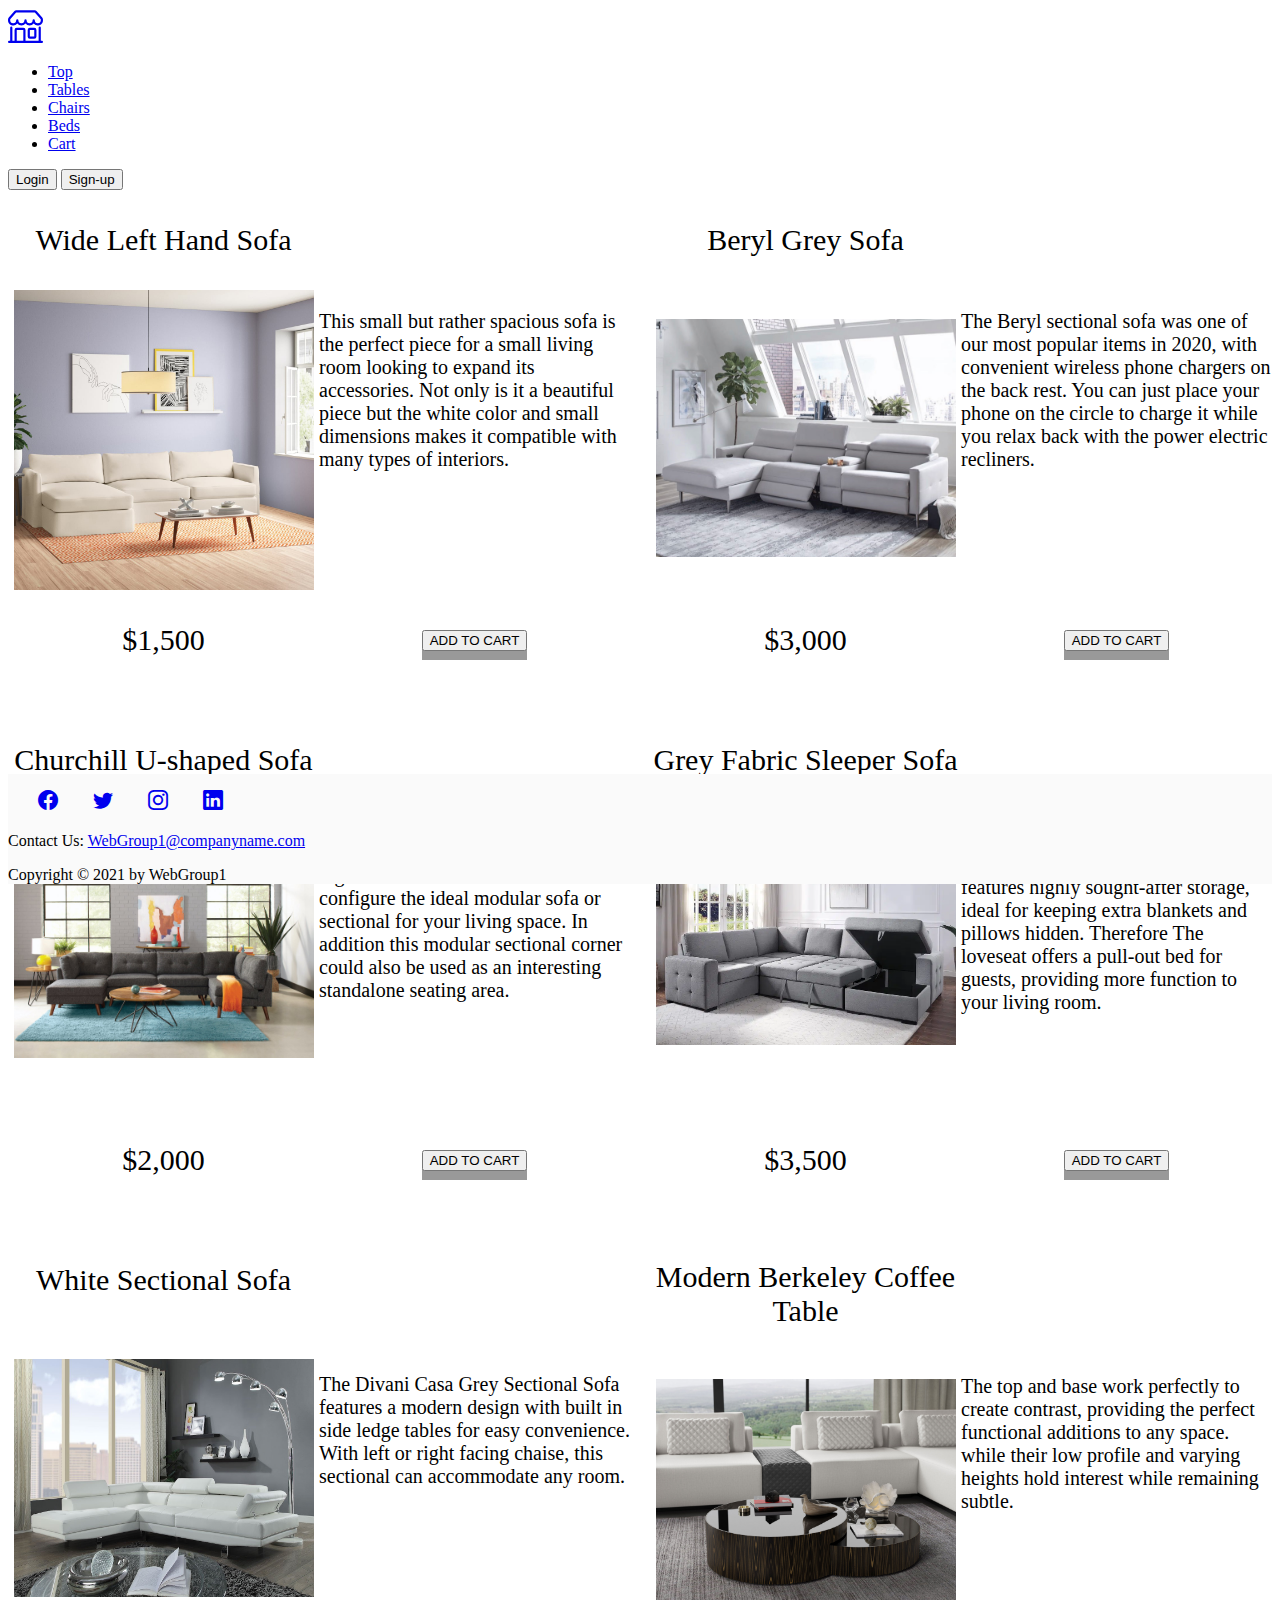
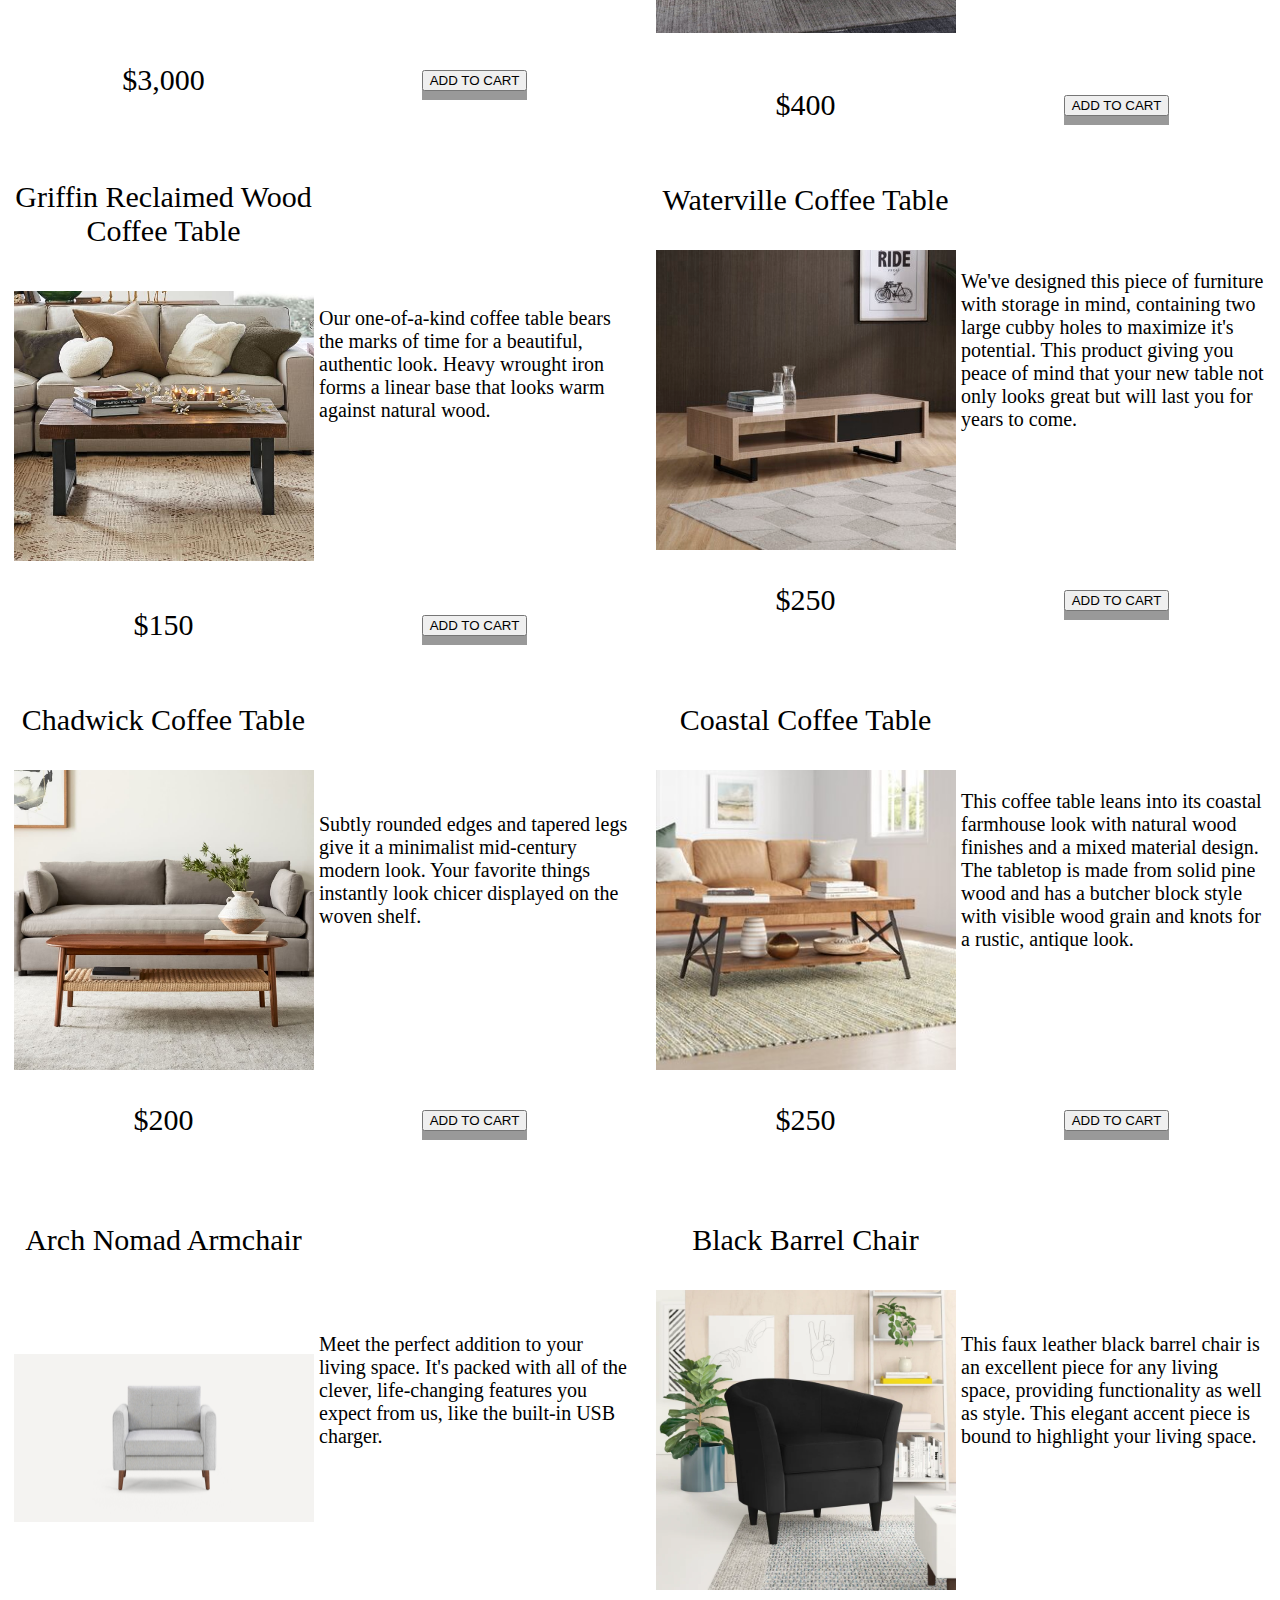
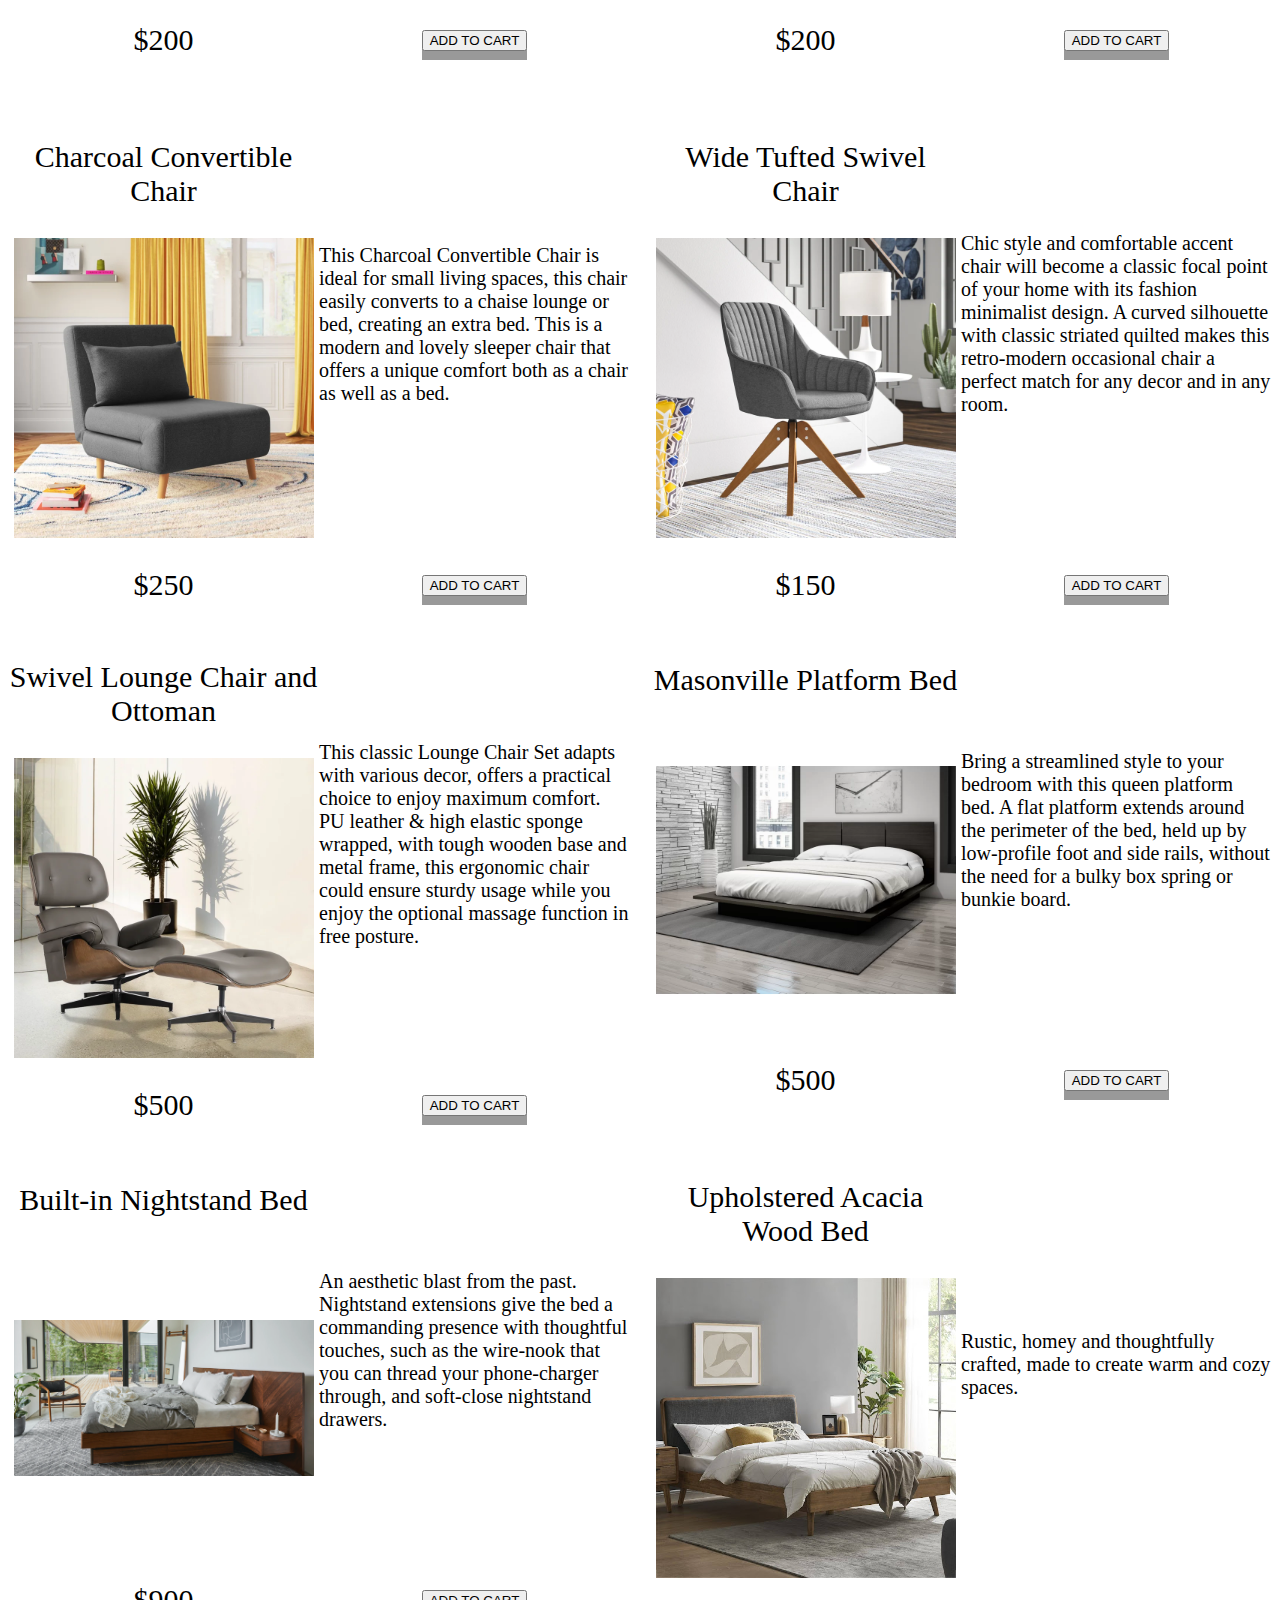
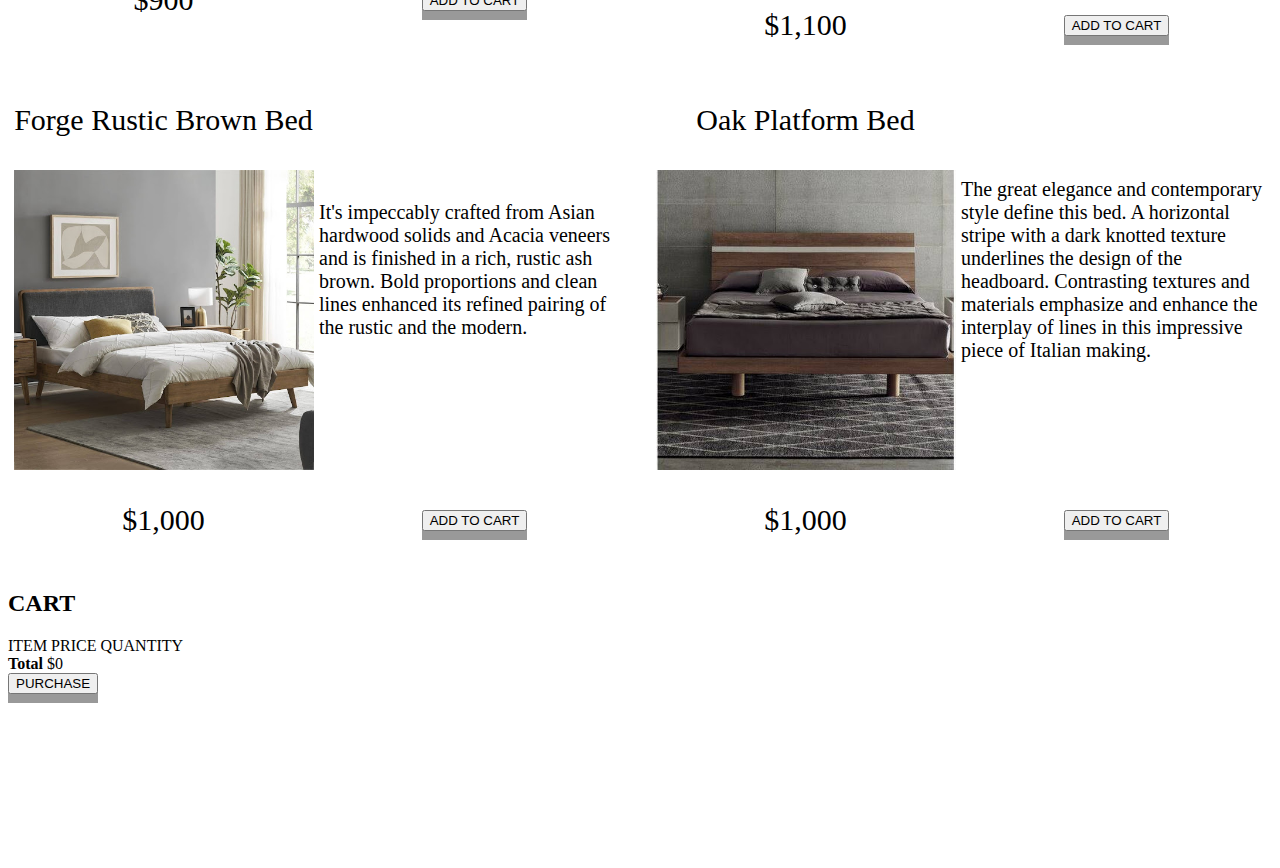
<file: WebsiteProducts/index.html>
﻿<!DOCTYPE html>
<html lang="en" xmlns="http://www.w3.org/1999/xhtml">
    <head>
        <meta charset="utf-8" />
        <!-- bootstrap -->
        <link href="https://cdn.jsdelivr.net/npm/bootstrap@5.1.3/dist/css/bootstrap.min.css" rel="stylesheet" integrity="sha384-1BmE4kWBq78iYhFldvKuhfTAU6auU8tT94WrHftjDbrCEXSU1oBoqyl2QvZ6jIW3" crossorigin="anonymous">
        <!-- Option 1: Bootstrap Bundle with Popper -->
        <script src="https://cdn.jsdelivr.net/npm/bootstrap@5.1.3/dist/js/bootstrap.bundle.min.js" integrity="sha384-ka7Sk0Gln4gmtz2MlQnikT1wXgYsOg+OMhuP+IlRH9sENBO0LRn5q+8nbTov4+1p" crossorigin="anonymous"></script>
        <!-- custom css -->
        <link rel="stylesheet" type="text/css" href="custom1.2.css">
        <!-- footer icons -->
        <link rel="stylesheet" href="https://cdn.jsdelivr.net/npm/bootstrap-icons@1.5.0/font/bootstrap-icons.css">
        <title></title>
    </head>
    <script src="cart1.js" defer></script>
    <body>
        <!-- website header -->
        <div class="pre-container">
            <div class="container">
                <header class="d-flex flex-wrap align-items-center justify-content-center justify-content-md-between py-3 mb-4 border-bottom">
                    <a href="#" class="d-flex align-items-center col-md-3 mb-2 mb-md-0 text-dark text-decoration-none">
                        <svg xmlns="http://www.w3.org/2000/svg" width="35" height="35" fill="currentColor" class="bi bi-shop" viewBox="0 0 16 16">
                            <path d="M2.97 1.35A1 1 0 0 1 3.73 1h8.54a1 1 0 0 1 .76.35l2.609 3.044A1.5 1.5 0 0 1 16 5.37v.255a2.375 2.375 0 0 1-4.25 1.458A2.371 2.371 0 0 1 9.875 8 2.37 2.37 0 0 1 8 7.083 2.37 2.37 0 0 1 6.125 8a2.37 2.37 0 0 1-1.875-.917A2.375 2.375 0 0 1 0 5.625V5.37a1.5 1.5 0 0 1 .361-.976l2.61-3.045zm1.78 4.275a1.375 1.375 0 0 0 2.75 0 .5.5 0 0 1 1 0 1.375 1.375 0 0 0 2.75 0 .5.5 0 0 1 1 0 1.375 1.375 0 1 0 2.75 0V5.37a.5.5 0 0 0-.12-.325L12.27 2H3.73L1.12 5.045A.5.5 0 0 0 1 5.37v.255a1.375 1.375 0 0 0 2.75 0 .5.5 0 0 1 1 0zM1.5 8.5A.5.5 0 0 1 2 9v6h1v-5a1 1 0 0 1 1-1h3a1 1 0 0 1 1 1v5h6V9a.5.5 0 0 1 1 0v6h.5a.5.5 0 0 1 0 1H.5a.5.5 0 0 1 0-1H1V9a.5.5 0 0 1 .5-.5zM4 15h3v-5H4v5zm5-5a1 1 0 0 1 1-1h2a1 1 0 0 1 1 1v3a1 1 0 0 1-1 1h-2a1 1 0 0 1-1-1v-3zm3 0h-2v3h2v-3z"/>
                        </svg>
                    </a>
                    <ul class="nav col-12 col-md-auto mb-2 justify-content-center mb-md-0">
                        <!-- older nav bar items -->
                        <!--
                        <li><a href="#" class="nav-link px-2 link-secondary">Home</a></li>
                        <li><a href="#" class="nav-link px-2 link-dark">Clothes</a></li>
                        <li><a href="#" class="nav-link px-2 link-dark">Furniture</a></li>
                        <li><a href="#" class="nav-link px-2 link-dark">Games</a></li>
                        -->
                        <!-- <li><a href="#" class="nav-link px-2 link-dark">Cart</a></li> idea for implementing dropdown menu w/ PHP -->
                        <!--
                        <li><a href="#" class="nav-link px-2 link-dark">About</a></li> -->
                        <!-- new nav bar items -->
                        <li><a href="#" class="nav-link px-2 link-secondary">Top</a></li>
                        <li><a href="#six" class="nav-link px-2 link-dark">Tables</a></li>
                        <li><a href="#eleven" class="nav-link px-2 link-dark">Chairs</a></li>
                        <li><a href="#sixteen" class="nav-link px-2 link-dark">Beds</a></li>
                        <li><a href="#Cart" class="nav-link px-2 link-dark">Cart</a></li>
                    </ul>
                    <div class="col-md-3 text-end">
                        <button type="button" class="btn btn-outline-primary me-2">Login</button>
                        <button type="button" class="btn btn-primary">Sign-up</button>
                    </div>
                </header>
            </div>
        </div>
        <section class="Furniture">
            <!--heading-------->
            <div class="Sofa-heading">
            </div>
            <!--products----------------------->
            <div class="products-container">
                <!-- containers example for css -->
                <!--product-box-x-->
                <!--name-->
                <!--<div class="product-box" id="">-->
                <!--<div class="p-name"><p></p></div>-->
                <!--img-->
                <!--<div class="p-image"><img class="product-img" src="" alt="" width="300"></div>-->
                <!--desc-->
                <!--<div class="p-info"><p></p></div>-->
                <!--price-->
                <!--<div class="p-price"><p></p></div>-->
                <!--cart-button-->
                <!--<a href="#" class="add-cart"><i class="fas fa-shopping-cart"></i></a>-->
                <!--<button class="btn btn-primary shop-item-button" type="button">ADD TO CART</button>-->
                <!--</div>-->
                <!--product-box-1-->
                <!--name-->
                <div class="product-box" id="one">
                    <div class="p-name"><p>Wide Left Hand Sofa</p></div>
                    <!--img-->
                    <div class="p-image"><img class="product-img" src="final_products/wide_left_hand_sofa.jpeg" alt="Wide Left Hand Sofa" width="300"></div>
                    <!--desc-->
                    <div class="p-info"><p>This small but rather spacious sofa is the perfect piece for a small living room looking to expand its accessories. Not only is it a beautiful piece but the white color and small dimensions makes it compatible with many types of interiors.</p></div>
                    <!--price-->
                    <div class="p-price"><p>$1,500</p></div>
                    <!--cart-button-->
                    <div class="product-img">
                        <a href="#" class="add-cart"><i class="fas fa-shopping-cart"></i></a>
                        <button class="btn btn-primary shop-item-button" type="button">ADD TO CART</button>
                    </div>
                </div>
                <!--product-box-2-->
                <!--name-->
                <div class="product-box" id="two">
                    <div class="p-name"><p>Beryl Grey Sofa</p></div>
                    <!--img-->
                    <div class="p-image"><img class="product-img" src="final_products/beryl_grey_sofa.jpeg" alt="Beryl Grey Sofa" width="300"></div>
                    <!--desc-->
                    <div class="p-info"><p>The Beryl sectional sofa was one of our most popular items in 2020, with convenient wireless phone chargers on the back rest. You can just place your phone on the circle to charge it while you relax back with the power electric recliners.</p></div>
                    <!--price-->
                    <div class="p-price"><p>$3,000</p></div>
                    <!--cart-button-->
                    <div class="product-img">
                        <a href="#" class="add-cart"><i class="fas fa-shopping-cart"></i></a>
                        <button class="btn btn-primary shop-item-button" type="button">ADD TO CART</button>
                    </div>
                </div>
                <!--product-box-3-->
                <!--name-->
                <div class="product-box" id="three">
                    <div class="p-name"><p>Churchill U-shaped Sofa</p></div>
                    <!--img-->
                    <div class="p-image"><img class="product-img" src="final_products/churchill_ushape_sofa.jpeg" alt="Churchill U-shaped Sofa" width="300"></div>
                    <!--desc-->
                    <div class="p-info"><p>Mix and match this modular corner section from the Churchill collection together with armless chairs to configure the ideal modular sofa or sectional for your living space. In addition this modular sectional corner could also be used as an interesting standalone seating area.</p></div>
                    <!--price-->
                    <div class="p-price"><p>$2,000</p></div>
                    <!--cart-button-->
                    <div class="product-img">
                        <a href="#" class="add-cart"><i class="fas fa-shopping-cart"></i></a>
                        <button class="btn btn-primary shop-item-button" type="button">ADD TO CART</button>
                    </div>
                </div>
                <!--product-box-4-->
                <!--name-->
                <div class="product-box" id="four">
                    <div class="p-name"><p>Grey Fabric Sleeper Sofa</p></div>
                    <!--img-->
                    <div class="p-image"><img class="product-img" src="final_products/grey_fabric_sleeper_sofa.jpeg" alt="Grey Fabric Sleeper Sofa" width="300"></div>
                    <!--desc-->
                    <div class="p-info"><p>Kick back and relax after a long day at the office on this Nardo storage sleeper sectional sofa. The chaise features highly sought-after storage, ideal for keeping extra blankets and pillows hidden. Therefore The loveseat offers a pull-out bed for guests, providing more function to your living room.</p></div>
                    <!--price-->
                    <div class="p-price"><p>$3,500</p></div>
                    <!--cart-button-->
                    <div class="product-img">
                        <a href="#" class="add-cart"><i class="fas fa-shopping-cart"></i></a>
                        <button class="btn btn-primary shop-item-button" type="button">ADD TO CART</button>
                    </div>
                </div>
                <!--product-box-5-->
                <!--name-->
                <div class="product-box" id="five">
                    <div class="p-name"><p>White Sectional Sofa</p></div>
                    <!--img-->
                    <div class="p-image"><img class="product-img" src="final_products/white_sectional_sofa.jpeg" alt="White Sectional Sofa" width="300"></div>
                    <!--desc-->
                    <div class="p-info"><p>The Divani Casa Grey Sectional Sofa features a modern design with built in side ledge tables for easy convenience. With left or right facing chaise, this sectional can accommodate any room.</p></div>
                    <!--price-->
                    <div class="p-price"><p>$3,000</p></div>
                    <!--cart-button-->
                    <div class="product-img">
                        <a href="#" class="add-cart"><i class="fas fa-shopping-cart"></i></a>
                        <button class="btn btn-primary shop-item-button" type="button">ADD TO CART</button>
                    </div>
                </div>
                <!--product-box-6-->
                <!--name-->
                <div class="product-box" id="six">
                    <div class="p-name"><p>Modern Berkeley Coffee Table</p></div>
                    <!--img-->
                    <div class="p-image"><img class="product-img" src="final_products/modern_berkeley_coffee_table.jpeg" alt="Modern Berkeley Coffee Table" width="300"></div>
                    <!--desc-->
                    <div class="p-info"><p>The top and base work perfectly to create contrast, providing the perfect functional additions to any space. while their low profile and varying heights hold interest while remaining subtle.</p></div>
                    <!--price-->
                    <div class="p-price"><p>$400</p></div>
                    <!--cart-button-->
                    <div class="product-img">
                        <a href="#" class="add-cart"><i class="fas fa-shopping-cart"></i></a>
                        <button class="btn btn-primary shop-item-button" type="button">ADD TO CART</button>
                    </div>
                </div>
                <!--product-box-7-->
                <!--name-->
                <div class="product-box" id="seven">
                    <div class="p-name"><p>Griffin Reclaimed Wood Coffee Table</p></div>
                    <!--img-->
                    <div class="p-image"><img class="product-img" src="final_products/griffin_reclaimed_wood_coffee_table.jpeg" alt="Griffin Reclaimed Wood Coffee Table" width="300"></div>
                    <!--desc-->
                    <div class="p-info"><p>Our one-of-a-kind coffee table bears the marks of time for a beautiful, authentic look. Heavy wrought iron forms a linear base that looks warm against natural wood.</p></div>
                    <!--price-->
                    <div class="p-price"><p>$150</p></div>
                    <!--cart-button-->
                    <div class="product-img">
                        <a href="#" class="add-cart"><i class="fas fa-shopping-cart"></i></a>
                        <button class="btn btn-primary shop-item-button" type="button">ADD TO CART</button>
                    </div>
                </div>
                <!--product-box-8-->
                <!--name-->
                <div class="product-box" id="eight">
                    <div class="p-name"><p>Waterville Coffee Table</p></div>
                    <!--img-->
                    <div class="p-image"><img class="product-img" src="final_products/waterville_coffee_table.jpeg" alt="Waterville Coffee Table" width="300"></div>
                    <!--desc-->
                    <div class="p-info"><p>We've designed this piece of furniture with storage in mind, containing two large cubby holes to maximize it's potential. This product giving you peace of mind that your new table not only looks great but will last you for years to come.</p></div>
                    <!--price-->
                    <div class="p-price"><p>$250</p></div>
                    <!--cart-button-->
                    <div class="product-img">
                        <a href="#" class="add-cart"><i class="fas fa-shopping-cart"></i></a>
                        <button class="btn btn-primary shop-item-button" type="button">ADD TO CART</button>
                    </div>
                </div>
                <!--product-box-9-->
                <!--name-->
                <div class="product-box" id="nine">
                    <div class="p-name"><p>Chadwick Coffee Table</p></div>
                    <!--img-->
                    <div class="p-image"><img class="product-img" src="final_products/chadwick_coffee_table.jpeg" alt="Chadwick Coffee Table" width="300"></div>
                    <!--desc-->
                    <div class="p-info"><p>Subtly rounded edges and tapered legs give it a minimalist mid-century modern look. Your favorite things instantly look chicer displayed on the woven shelf.</p></div>
                    <!--price-->
                    <div class="p-price"><p>$200</p></div>
                    <!--cart-button-->
                    <div class="product-img">
                        <a href="#" class="add-cart"><i class="fas fa-shopping-cart"></i></a>
                        <button class="btn btn-primary shop-item-button" type="button">ADD TO CART</button>
                    </div>
                </div>
                <!--product-box-10-->
                <!--name-->
                <div class="product-box" id="ten">
                    <div class="p-name"><p>Coastal Coffee Table</p></div>
                    <!--img-->
                    <div class="p-image"><img class="product-img" src="final_products/coastal_coffee_table.jpeg" alt="Coastal Coffee Table" width="300"></div>
                    <!--desc-->
                    <div class="p-info"><p>This coffee table leans into its coastal farmhouse look with natural wood finishes and a mixed material design. The tabletop is made from solid pine wood and has a butcher block style with visible wood grain and knots for a rustic, antique look.</p></div>
                    <!--price-->
                    <div class="p-price"><p>$250</p></div>
                    <!--cart-button-->
                    <div class="product-img">
                        <a href="#" class="add-cart"><i class="fas fa-shopping-cart"></i></a>
                        <button class="btn btn-primary shop-item-button" type="button">ADD TO CART</button>
                    </div>
                </div>
                <!--product-box-11-->
                <!--name-->
                <div class="product-box" id="eleven">
                    <div class="p-name"><p>Arch Nomad Armchair</p></div>
                    <!--img-->
                    <div class="p-image"><img class="product-img" src="final_products/arch_nomad_armchair.jpeg" alt="Arch Nomad Armchair" width="300"></div>
                    <!--desc-->
                    <div class="p-info"><p>Meet the perfect addition to your living space. It's packed with all of the clever, life-changing features you expect from us, like the built-in USB charger.</p></div>
                    <!--price-->
                    <div class="p-price"><p>$200</p></div>
                    <!--cart-button-->
                    <div class="product-img">
                        <a href="#" class="add-cart"><i class="fas fa-shopping-cart"></i></a>
                        <button class="btn btn-primary shop-item-button" type="button">ADD TO CART</button>
                    </div>
                </div>
                <!--product-box-12-->
                <!--name-->
                <div class="product-box" id="twelve">
                    <div class="p-name"><p>Black Barrel Chair</p></div>
                    <!--img-->
                    <div class="p-image"><img class="product-img" src="final_products/black_barrel_chair.jpeg" alt="Black Barrel Chair" width="300"></div>
                    <!--desc-->
                    <div class="p-info"><p>This faux leather black barrel chair is an excellent piece for any living space, providing functionality as well as style. This elegant accent piece is bound to highlight your living space.</p></div>
                    <!--price-->
                    <div class="p-price"><p>$200</p></div>
                    <!--cart-button-->
                    <div class="product-img">
                        <a href="#" class="add-cart"><i class="fas fa-shopping-cart"></i></a>
                        <button class="btn btn-primary shop-item-button" type="button">ADD TO CART</button>
                    </div>
                </div>
                <!--product-box-13-->
                <!--name-->
                <div class="product-box" id="thirteen">
                    <div class="p-name"><p>Charcoal Convertible Chair</p></div>
                    <!--img-->
                    <div class="p-image"><img class="product-img" src="final_products/charcoal_convertible_chair.jpeg" alt="Charcoal Convertible Chair" width="300"></div>
                    <!--desc-->
                    <div class="p-info"><p>This Charcoal Convertible Chair is ideal for small living spaces, this chair easily converts to a chaise lounge or bed, creating an extra bed. This is a modern and lovely sleeper chair that offers a unique comfort both as a chair as well as a bed.</p></div>
                    <!--price-->
                    <div class="p-price"><p>$250</p></div>
                    <!--cart-button-->
                    <div class="product-img">
                        <a href="#" class="add-cart"><i class="fas fa-shopping-cart"></i></a>
                        <button class="btn btn-primary shop-item-button" type="button">ADD TO CART</button>
                    </div>
                </div>
                <!--product-box-14-->
                <!--name-->
                <div class="product-box" id="fourteen">
                    <div class="p-name"><p>Wide Tufted Swivel Chair</p></div>
                    <!--img-->
                    <div class="p-image"><img class="product-img" src="final_products/wide_tufted_swivel_chair.jpeg" alt="Wide Tufted Swivel Chair" width="300"></div>
                    <!--desc-->
                    <div class="p-info"><p>Chic style and comfortable accent chair will become a classic focal point of your home with its fashion minimalist design. A curved silhouette with classic striated quilted makes this retro-modern occasional chair a perfect match for any decor and in any room.</p></div>
                    <!--price-->
                    <div class="p-price"><p>$150</p></div>
                    <!--cart-button-->
                    <div class="product-img">
                        <a href="#" class="add-cart"><i class="fas fa-shopping-cart"></i></a>
                        <button class="btn btn-primary shop-item-button" type="button">ADD TO CART</button>
                    </div>
                </div>
                <!--product-box-15-->
                <!--name-->
                <div class="product-box" id="fifteen">
                    <div class="p-name"><p>Swivel Lounge Chair and Ottoman</p></div>
                    <!--img-->
                    <div class="p-image"><img class="product-img" src="final_products/swivel_lounge_chair_and_ottoman.jpeg" alt="Swivel Lounge Chair and Ottoman" width="300"></div>
                    <!--desc-->
                    <div class="p-info"><p>This classic Lounge Chair Set adapts with various decor, offers a practical choice to enjoy maximum comfort. PU leather & high elastic sponge wrapped, with tough wooden base and metal frame, this ergonomic chair could ensure sturdy usage while you enjoy the optional massage function in free posture.</p></div>
                    <!--price-->
                    <div class="p-price"><p>$500</p></div>
                    <!--cart-button-->
                    <div class="product-img">
                        <a href="#" class="add-cart"><i class="fas fa-shopping-cart"></i></a>
                        <button class="btn btn-primary shop-item-button" type="button">ADD TO CART</button>
                    </div>
                </div>
                <!--product-box-16-->
                <!--name-->
                <div class="product-box" id="sixteen">
                    <div class="p-name"><p>Masonville Platform Bed</p></div>
                    <!--img-->
                    <div class="p-image"><img class="product-img" src="final_products/masonville_platform_bed.jpeg" alt="Masonville Platform Bed" width="300"></div>
                    <!--desc-->
                    <div class="p-info"><p>Bring a streamlined style to your bedroom with this queen platform bed. A flat platform extends around the perimeter of the bed, held up by low-profile foot and side rails, without the need for a bulky box spring or bunkie board.</p></div>
                    <!--price-->
                    <div class="p-price"><p>$500</p></div>
                    <!--cart-button-->
                    <div class="product-img">
                        <a href="#" class="add-cart"><i class="fas fa-shopping-cart"></i></a>
                        <button class="btn btn-primary shop-item-button" type="button">ADD TO CART</button>
                    </div>
                </div>
                <!--product-box-17-->
                <!--name-->
                <div class="product-box" id="seventeen">
                    <div class="p-name"><p>Built-in Nightstand Bed</p></div>
                    <!--img-->
                    <div class="p-image"><img class="product-img" src="final_products/builtin_nightstand_bed.jpeg" alt="Built-in Nightstand Bed" width="300"></div>
                    <!--desc-->
                    <div class="p-info"><p>An aesthetic blast from the past. Nightstand extensions give the bed a commanding presence with thoughtful touches, such as the wire-nook that you can thread your phone-charger through, and soft-close nightstand drawers.</p></div>
                    <!--price-->
                    <div class="p-price"><p>$900</p></div>
                    <!--cart-button-->
                    <div class="product-img">
                        <a href="#" class="add-cart"><i class="fas fa-shopping-cart"></i></a>
                        <button class="btn btn-primary shop-item-button" type="button">ADD TO CART</button>
                    </div>
                </div>
                <!--product-box-18-->
                <!--name-->
                <div class="product-box" id="eighteen">
                    <div class="p-name"><p>Upholstered Acacia Wood Bed</p></div>
                    <!--img-->
                    <div class="p-image"><img class="product-img" src="final_products/upholstered_acacia_wood_bed.jpeg" alt="Upholstered Acacia Wood Bed" width="300"></div>
                    <!--desc-->
                    <div class="p-info"><p>Rustic, homey and thoughtfully crafted, made to create warm and cozy spaces.</p></div>
                    <!--price-->
                    <div class="p-price"><p>$1,100</p></div>
                    <!--cart-button-->
                    <div class="product-img">
                        <a href="#" class="add-cart"><i class="fas fa-shopping-cart"></i></a>
                        <button class="btn btn-primary shop-item-button" type="button">ADD TO CART</button>
                    </div>
                </div>
                <!--product-box-19-->
                <!--name-->
                <div class="product-box" id="nineteen">
                    <div class="p-name"><p>Forge Rustic Brown Bed</p></div>
                    <!--img-->
                    <div class="p-image"><img class="product-img" src="final_products/upholstered_acacia_wood_bed.jpeg" alt="Forge Rustic Brown Bed" width="300"></div>
                    <!--desc-->
                    <div class="p-info"><p>It's impeccably crafted from Asian hardwood solids and Acacia veneers and is finished in a rich, rustic ash brown. Bold proportions and clean lines enhanced its refined pairing of the rustic and the modern.</p></div>
                    <!--price-->
                    <div class="p-price"><p>$1,000</p></div>
                    <!--cart-button-->
                    <div class="product-img">
                        <a href="#" class="add-cart"><i class="fas fa-shopping-cart"></i></a>
                        <button class="btn btn-primary shop-item-button" type="button">ADD TO CART</button>
                    </div>
                </div>
                <!--product-box-20-->
                <!--name-->
                <div class="product-box" id="twenty">
                    <div class="p-name"><p>Oak Platform Bed</p></div>
                    <!--img-->
                    <div class="p-image"><img class="product-img" src="final_products/oak_platform_bed.jpeg" alt="Oak Platform Bed" width="300"></div>
                    <!--desc-->
                    <div class="p-info"><p>The great elegance and contemporary style define this bed. A horizontal stripe with a dark knotted texture underlines the design of the headboard. Contrasting textures and materials emphasize and enhance the interplay of lines in this impressive piece of Italian making.</p></div>
                    <!--price-->
                    <div class="p-price"><p>$1,000</p></div>
                    <!--cart-button-->
                    <div class="product-img">
                        <a href="#" class="add-cart"><i class="fas fa-shopping-cart"></i></a>
                        <button class="btn btn-primary shop-item-button" type="button">ADD TO CART</button>
                    </div>
                </div>
                <!--product-box-??---------->
                <!--<div class="product-box">-->
                <!--product-img------------>
                <!--<div class="product-img">-->
                <!--add-cart---->
                <!--<a href="#" class="add-cart"><i class="fas fa-shopping-cart"></i></a>-->
                <!--img------>
                <!--<img src="">
            </div>-->
            <!--product-details-------->
            <!--<div class="product-details">
                <a href="#" class="p-name"></a>
                <span class="p-price">$22.00</span>
            </div>
        </div>-->
        <!--product-box-??---------->
        <!--<div class="product-box">-->
        <!--product-img------------>
        <!--<div class="product-img">-->
        <!--add-cart---->
        <!--<a href="#" class="add-cart"><i class="fas fa-shopping-cart"></i></a>-->
        <!--img------>
        <!--<img src="">
    </div>-->
    <!--product-details-------->
    <!--<div class="product-details">
        <a href="#" class="p-name"></a>
        <span class="p-price">$22.00</span>
    </div>-->
</div>
</section>
<div class="cart-section-container">
<section class="Cart" id="Cart">
    <h2 class="section-header">CART</h2>
    <div class="cart-row">
        <span class="cart-item cart-header cart-column">ITEM</span>
        <span class="cart-price cart-header cart-column">PRICE</span>
        <span class="cart-quantity cart-header cart-column">QUANTITY</span>
    </div>
    <div class="cart-items"><!-- where the items are put -->
</div>
<div class="cart-total">
    <span><strong class="cart-total-title">Total</strong></span>
    <span class="cart-total-price">$0</span>
</div>
<button class="btn btn-primary btn-purchase" type="button">PURCHASE</button>
</section>
</div>
<footer>
<div class="footer border-top">
<div class="container">
    <div class="row">
        <div class="col-md" id="footer-icons">
            <span><a href="https://www.facebook.com" target="_blank"><i class="bi-facebook"></i></a></span>
            <span><a href="https://twitter.com" target="_blank"><i class="bi-twitter"></i></a></span>
            <span><a href="https://www.instagram.com" target="_blank"><i class="bi-instagram"></i></a></span>
            <span><a href="https://www.linkedin.com" target="_blank"><i class="bi-linkedin"></i></a></span>
        </div>
        <div class="col-md text-center" id="email">
            <p>Contact Us: <a href="mailto: WebGroup1@companyname.com">WebGroup1@companyname.com</a></p>
        </div>
        <div class="col-md text-end" id="copyright">
            <p>Copyright &copy; 2021 by WebGroup1</p>
        </div>
    </div>
</div>
</div>
</footer>
</body>
</html>
</file>
<file: WebsiteProducts/custom1.2.css>
/*.shop-item-button {
	background-color: red;
}
body {
	background-color: azure;
}*/

.pre-container {
	background-color: white;
	width: 100%;
	position: sticky;
	top: 0;
}

/* footer css below */
footer {
	display: inline-block; 
	margin-top: 40px; /* space btw cart/footer when scrolled all the way down */
	position: sticky;
	width: 100%;
	bottom: 0;
	/*top: 50;*/
}

.footer {
	padding-top: 15px;
	background-color: #fafafa;
}

#footer-icons {
	font-size: 20px;
	margin-bottom: 20px;
}

#footer-icons span {
	margin-left: 30px;
}

.products-container {
	display: grid;
	gap: 20px;
	grid-template-columns: repeat(2, 1fr); /*try  grid-template-columns:  8ch auto; */
	grid-template-rows: repeat(10, 500px);
	grid-template-areas:
		"one two"	
		"three four"
		"five six"
		"seven eight"
		"nine ten"
		"eleven twelve"
		"thirteen fourteen"
		"fifteen sixteen"
		"seventeen eighteen"
		"nineteen twenty";
}

.product-box {
	/*border-style: solid;
	border-width: 3px;
	border-color: red;*/
	display: grid;
	/*
	grid-template-columns: auto auto;
	grid-template-rows: 30px auto auto;
	grid-template-areas:
		"p-name p-info"
		"p-img ."
		"p-price shop-item-button";*/
	grid-template-columns: [first] 50% [second] auto [end];
	grid-template-rows: [first] auto [second] 300px [third] auto [end];
}


.p-name {
	/*border-style: solid;
	border-width: 3px;
	border-color: yellow;*/
	grid-column: 1 / 2;
	grid-row: 1 / 2;
	text-align: center;
	/*margin-top: auto;
	margin-bottom: auto;*/
	margin: auto;
	font-family: cursive;
	font-size: 30px;
}
.p-info {
	/*border-style: solid;
	border-width: 3px;
	border-color: yellow;*/
	/*width: 100px;*/
	grid-column: 2 / 3;
	grid-row: 1 / 3;
	font-family: cursive;
	font-size: 20px;
	margin: auto;
	/*self-align: center;*/
}
.p-image {
	/*border-style: solid;
	border-width: 3px;
	border-color: yellow;*/
	grid-column: 1 / 2;
	grid-row: 2 / 3;
	display: block;
	margin: auto;
	/*self-align: center;*/
}
.p-price {
	/*border-style: solid;
	border-width: 3px;
	border-color: yellow;*/
	grid-column: 1 /2;
	grid-row: 3 / 4;
	text-align: center;
	margin: auto;
	font-family: cursive;
	font-size: 30px;
	/*self-align: center;*/
}
.shop-item-button {
	/*border-style: solid;
	border-width: 3px;
	border-color: blue;*/
	grid-column: 2 / 3;
	grid-row: 3 / 4;
	margin: auto;
	/*self-align: center;*/
	box-shadow: 0 9px #999;
	/*editing line above*/
}
.shop-item-button:active {
	box-shadow: 0 5px #666;
  	transform: translateY(4px);
}
.product-img {
	/*border-style: solid;
	border-color: green;*/
	text-align: center;
	margin: auto;
}

/*
h2 {
	font-family: cursive;
	font-size: 30px;
}

span {
	font-family: cursive;
	font-size: 20px;
}*/

.btn-purchase {
	box-shadow: 0 9px #999;
}
.btn-purchase:active {
	box-shadow: 0 5px #666;
  	transform: translateY(4px);
}

/*
.cart-section-container {
	border-style: solid;
	border-width: 3px;
	border-color: red;
}
.cart-row {
	display: block;
	border-style: solid;
	border-color: blue;
	border-width: 3px;
	align-items: center;
}*/
</file>
